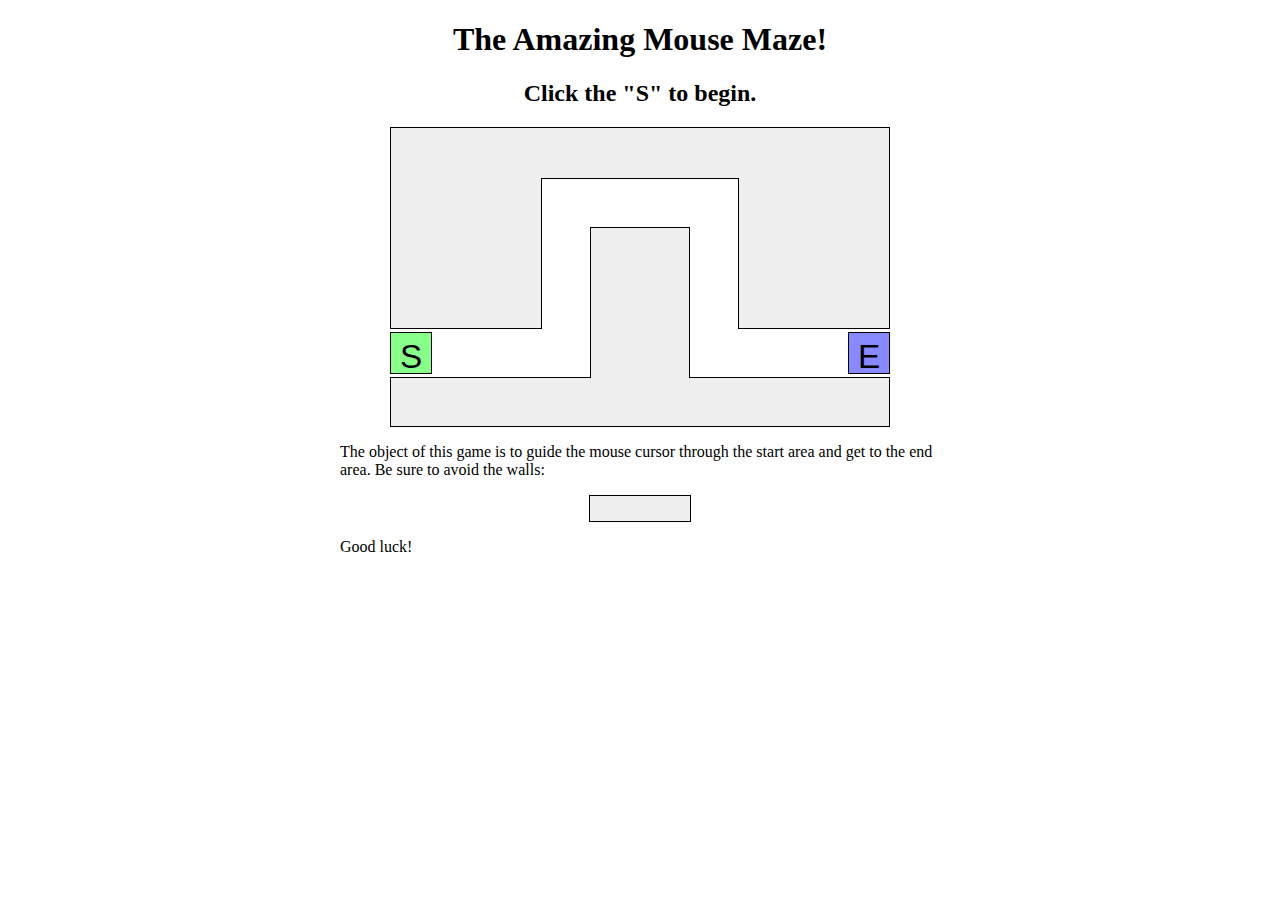
<file: Lesson 8/index.html>
<!DOCTYPE html>
<html>
	<!--
	CSE 190 M Lab 7 HTML file
	You should download this file for your lab, but you should not edit its contents.
	-->

	<head>
		<title>Maze!</title>
		
		<!-- provided files; do not modify -->
		<link href="maze.css" type="text/css" rel="stylesheet" />
		<script src="https://ajax.googleapis.com/ajax/libs/jquery/1.7.2/jquery.min.js" type="text/javascript"></script>
		
		<!-- your code -->
		<script src="maze.js" type="text/javascript"></script>
	</head>

	<body>
		<h1>The Amazing Mouse Maze!</h1>
		<h2 id="status">Click the "S" to begin.</h2>
		
		<!-- This part of the page represents the maze -->
		<div id="maze">
			<div id="start">S</div>
			<div class="boundary" id="boundary1"></div>
			<div class="boundary"></div>
			<div class="boundary"></div>
			<div class="boundary"></div>
			<div class="boundary"></div>
			<div id="end">E</div>
		</div>
		
		<p>
			The object of this game is to guide the mouse cursor through the start area and get to the end area.  Be sure to avoid the walls:
		</p>
		
		<div class="boundary example"></div>
		
		<p>
			Good luck!
		</p>
	</body>
</html>
</file>
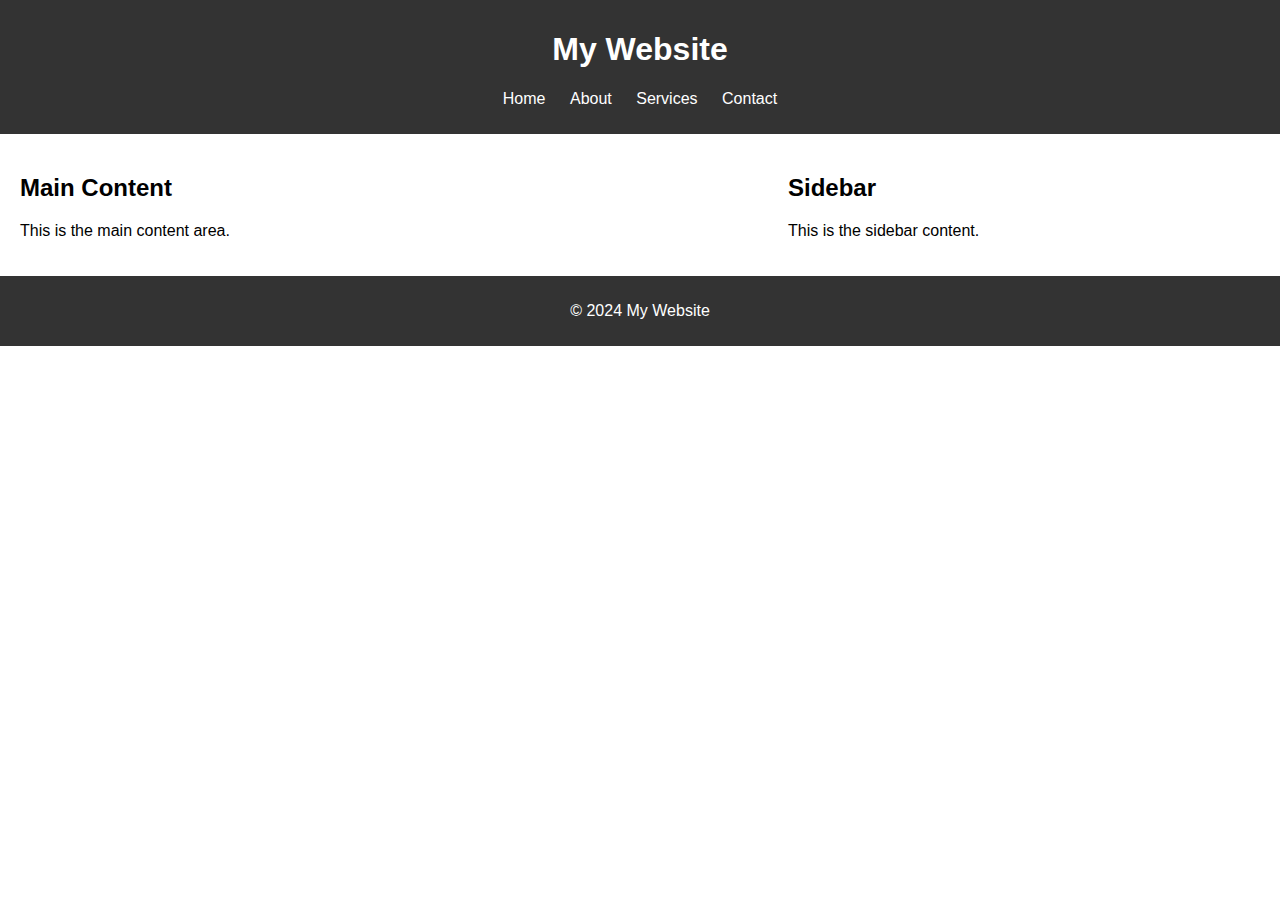
<file: Lesson 4/flexbox.html>
<!DOCTYPE html>
<html lang="en">
<head>
    <meta charset="UTF-8">
    <meta name="viewport" content="width=device-width, initial-scale=1.0">
    <title>Responsive Design with Flexbox</title>
    <link rel="stylesheet" href="flexbox.css">
</head>
<body>
    <header>
        <h1>My Website</h1>
        <nav>
            <ul>
                <li><a href="#">Home</a></li>
                <li><a href="#">About</a></li>
                <li><a href="#">Services</a></li>
                <li><a href="#">Contact</a></li>
            </ul>
        </nav>
    </header>
    <main>
        <section class="content">
            <article>
                <h2>Main Content</h2>
                <p>This is the main content area.</p>
            </article>
            <aside>
                <h2>Sidebar</h2>
                <p>This is the sidebar content.</p>
            </aside>
        </section>
    </main>
    <footer>
        <p>&copy; 2024 My Website</p>
    </footer>
</body>
</html>
</file>
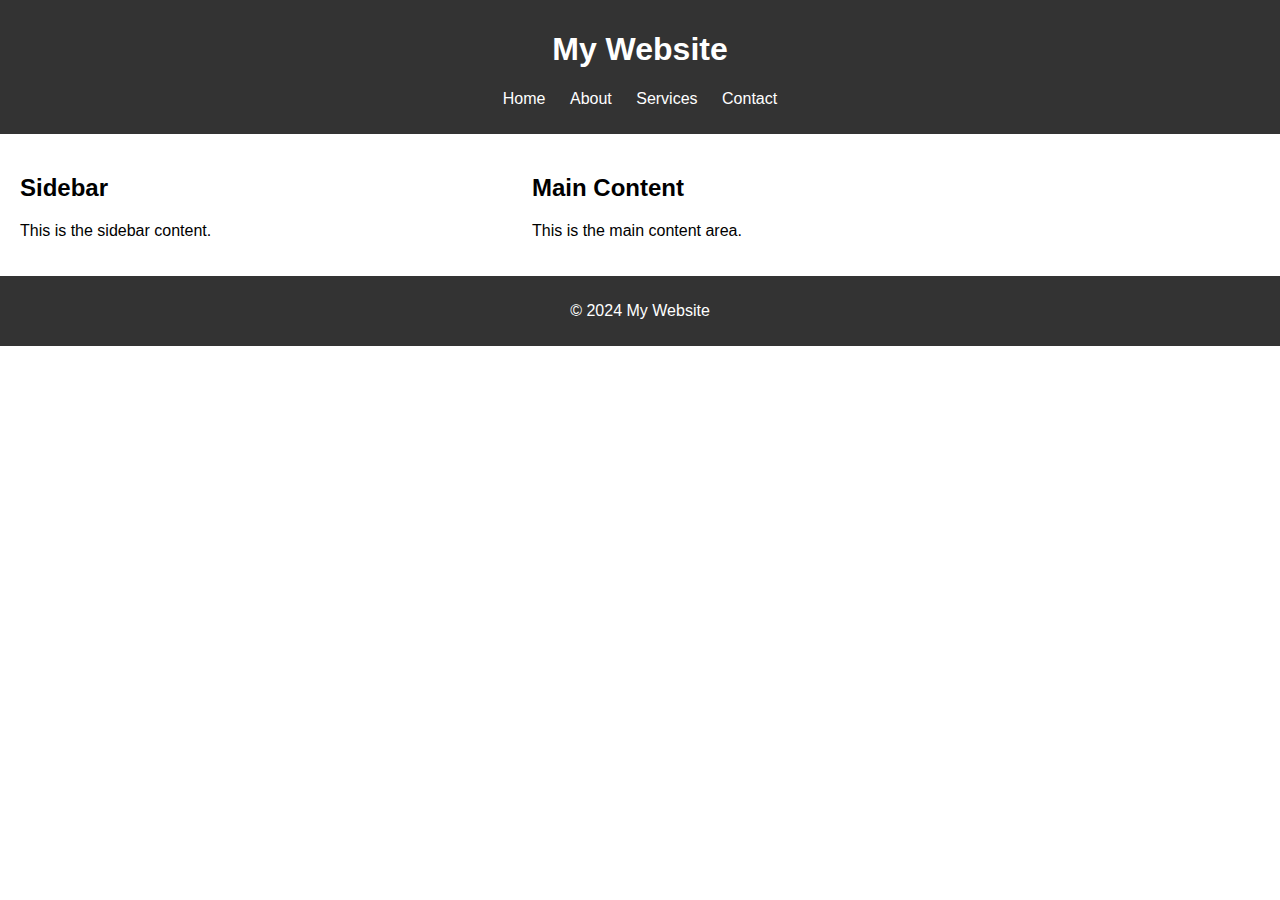
<file: Lesson 4/floats.html>
<!DOCTYPE html>
<html lang="en">
<head>
    <meta charset="UTF-8">
    <meta name="viewport" content="width=device-width, initial-scale=1.0">
    <title>Responsive Design with Floats</title>
    <link rel="stylesheet" href="floats.css">
</head>
<body>
    <header>
        <h1>My Website</h1>
        <nav>
            <ul>
                <li><a href="#">Home</a></li>
                <li><a href="#">About</a></li>
                <li><a href="#">Services</a></li>
                <li><a href="#">Contact</a></li>
            </ul>
        </nav>
    </header>
    <main>
        <section class="content">
            <article>
                <h2>Main Content</h2>
                <p>This is the main content area.</p>
            </article>
            <aside>
                <h2>Sidebar</h2>
                <p>This is the sidebar content.</p>
            </aside>
        </section>
    </main>
    <footer>
        <p>&copy; 2024 My Website</p>
    </footer>
</body>
</html>
</file>
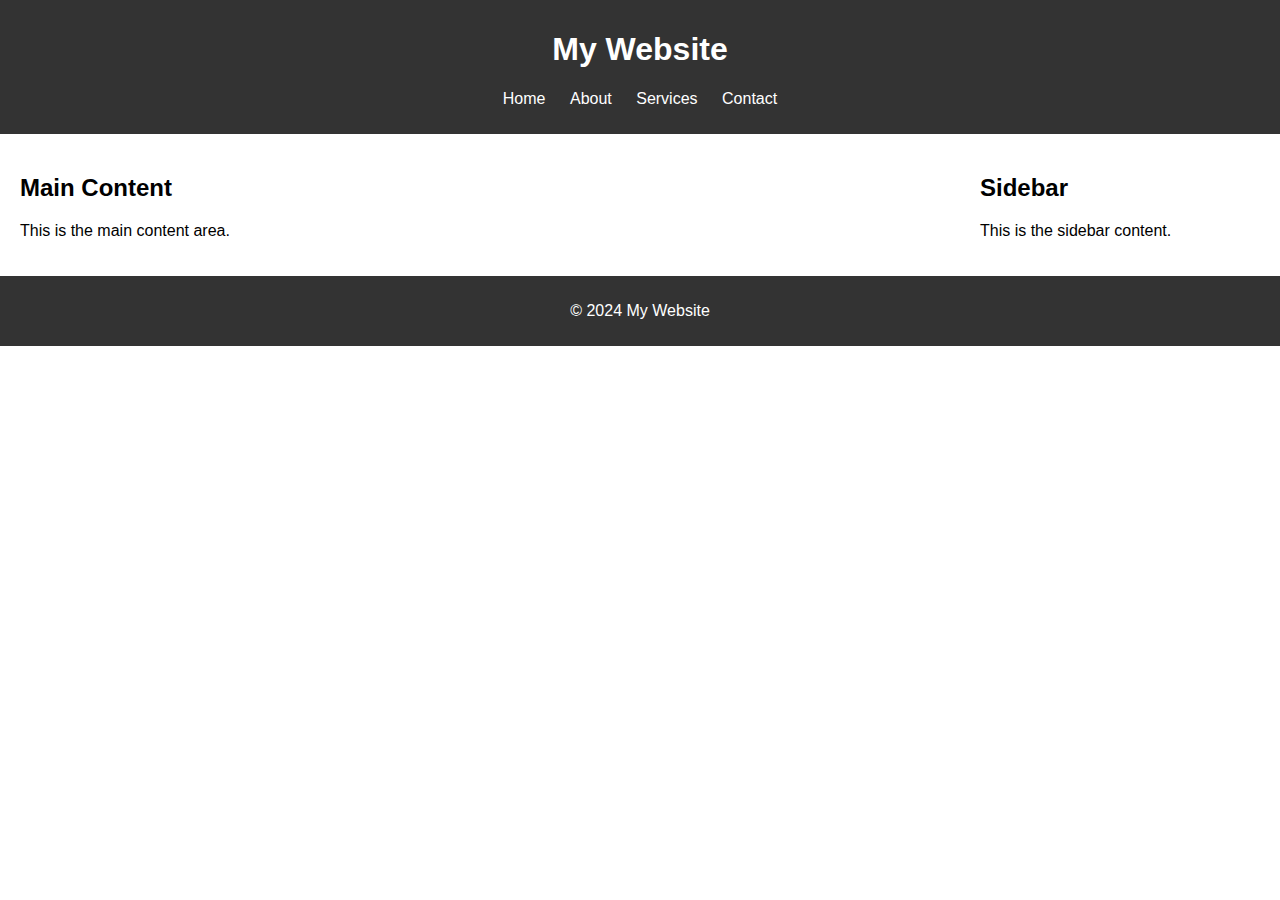
<file: Lesson 4/grid.html>
<!DOCTYPE html>
<html lang="en">
<head>
    <meta charset="UTF-8">
    <meta name="viewport" content="width=device-width, initial-scale=1.0">
    <title>Responsive Design with Grid</title>
    <link rel="stylesheet" href="grid.css">
</head>
<body>
    <header>
        <h1>My Website</h1>
        <nav>
            <ul>
                <li><a href="#">Home</a></li>
                <li><a href="#">About</a></li>
                <li><a href="#">Services</a></li>
                <li><a href="#">Contact</a></li>
            </ul>
        </nav>
    </header>
    <main>
        <section class="content">
            <article>
                <h2>Main Content</h2>
                <p>This is the main content area.</p>
            </article>
            <aside>
                <h2>Sidebar</h2>
                <p>This is the sidebar content.</p>
            </aside>
        </section>
    </main>
    <footer>
        <p>&copy; 2024 My Website</p>
    </footer>
</body>
</html>
</file>
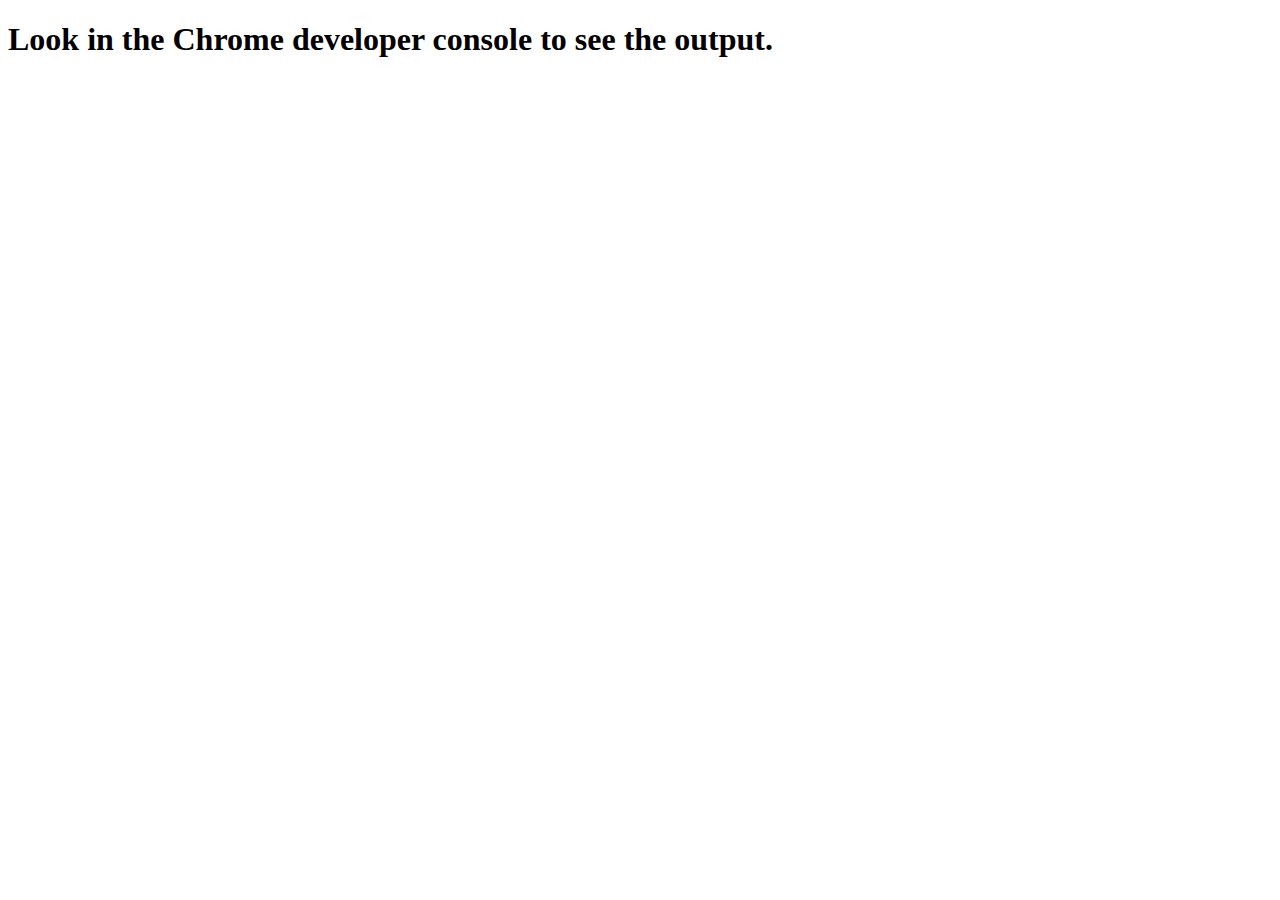
<file: Lesson 5/lesson5.html>
<!DOCTYPE html>
<html>
<head>
    <title>JavaScript Functions Test</title>
</head>
<body>
    <h1>Look in the Chrome developer console to see the output.</h1>
    <script src="lesson5.js"></script>
</body>
</html>
</file>
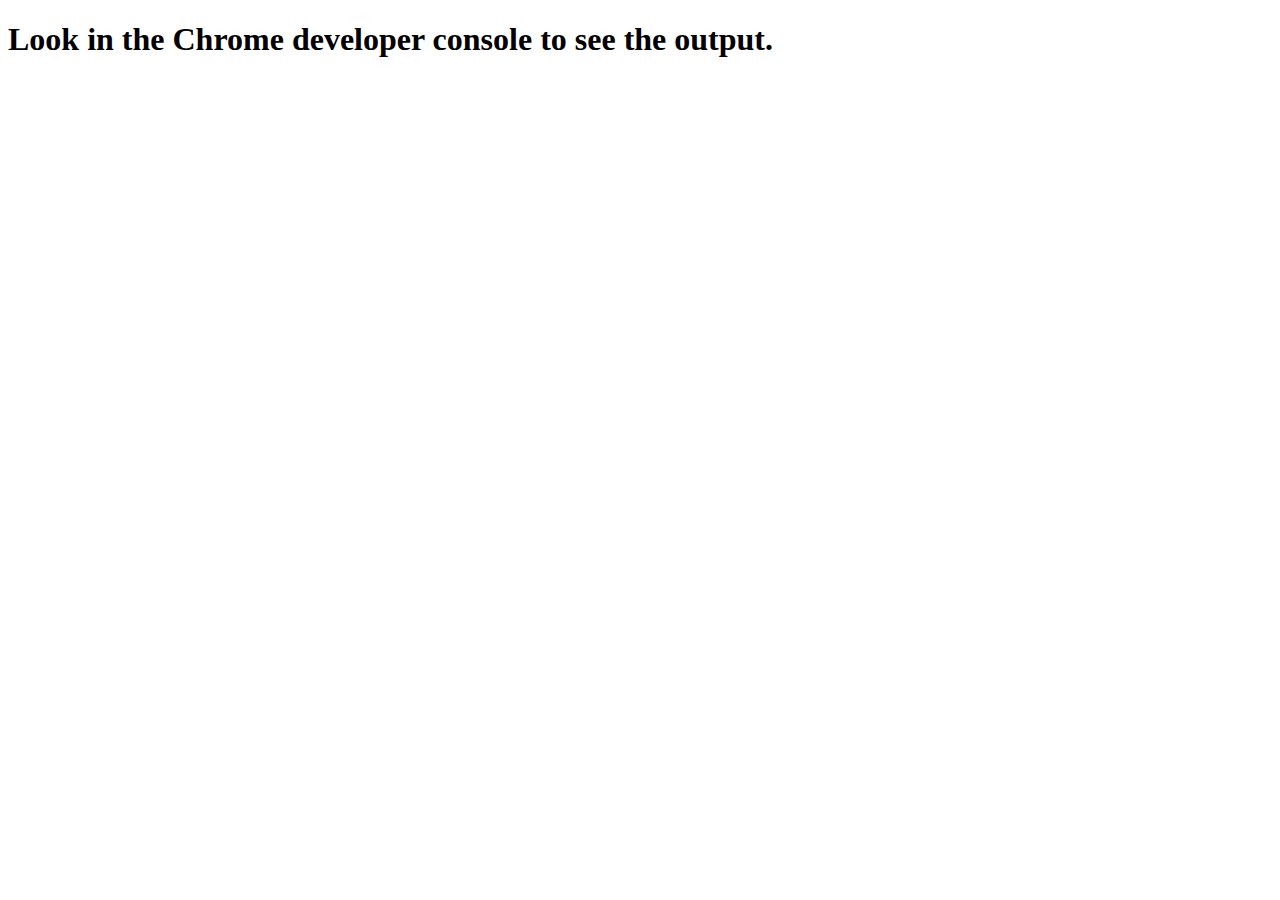
<file: Lesson 6/lesson6.html>
<!DOCTYPE html>
<html>
<head>
    <title>JavaScript Functions Test</title>
</head>
<body>
    <h1>Look in the Chrome developer console to see the output.</h1>
    <script src="lesson6.js"></script>
</body>
</html>
</file>
<file: Lesson 8/maze.css>
h1, h2 {
  text-align: center;
}

p {
  width: 600px;
  margin: 1em auto;
}

#maze {
  margin: auto;
  position: relative;
  height: 300px;
  width: 500px;
}

#start, #end {
  position: absolute;
  top: 205px;
  height: 30px;
  width: 30px;
  border: 1px solid black;
  padding: 5px;
  cursor: default;

  font-family: "Helvetica", "Arial", sans-serif;
  font-size: 25pt;
  text-align: center;
}

#maze #start {
  background-color: #88ff88;
  left: 0;
}

#maze #end {
  background-color: #8888ff;
  right: 0;
}

div.boundary {
  background-color: #eeeeee;
  border: 1px solid black;
}

div.boundary.example {
  margin: auto;
  width: 100px;
  height: 25px;
}

div.youlose {
  background-color: #ff8888;
}

/*
Hack hack hack; these are CSS "sibling selectors" for selecting
neighboring elements.  Necessary to avoid giving ids to the boundary divs
*/

#maze div.boundary {
  position: absolute;

  top: 0;
  left: 0;
  height: 200px;
  width: 150px;
  z-index: 1;
}

#maze div.boundary + div.boundary {
  border-left: none;
  border-right: none;
  z-index: 2;

  left: 151px;
  height: 50px;
  width: 198px;
}

#maze div.boundary + div.boundary + div.boundary {
  border-left: 1px black solid;
  border-right: 1px black solid;
  z-index: 1;

  left: 348px;
  height: 200px;
  width: 150px;
}

#maze div.boundary + div.boundary + div.boundary + div.boundary {
  border: 1px black solid;

  top: 250px;
  left: 0;
  height: 48px;
  width: 498px;
}

#maze div.boundary + div.boundary + div.boundary + div.boundary + div.boundary {
  border-bottom: none;

  top: 100px;
  left: 200px;
  height: 150px;
  width: 98px;
}
</file>
<file: Lesson 4/flexbox.css>
body {
    font-family: Arial, sans-serif;
    margin: 0;
    padding: 0;
}

header {
    background-color: #333;
    color: white;
    padding: 10px 0;
    text-align: center;
}

nav ul {
    list-style-type: none;
    padding: 0;
}

nav ul li {
    display: inline;
    margin: 0 10px;
}

nav ul li a {
    color: white;
    text-decoration: none;
}

.content {
    display: flex;
    flex-wrap: wrap;
}

.content article,
.content aside {
    box-sizing: border-box;
    padding: 20px;
}

.content article {
    flex: 3 1 60%;
}

.content aside {
    flex: 1 1 40%;
}

footer {
    background-color: #333;
    color: white;
    padding: 10px 0;
    text-align: center;
}

@media (max-width: 600px) {
    .content article,
    .content aside {
        flex: 1 1 100%;
    }
}
</file>
<file: Lesson 4/floats.css>
body {
    font-family: Arial, sans-serif;
    margin: 0;
    padding: 0;
}

header {
    background-color: #333;
    color: white;
    padding: 10px 0;
    text-align: center;
}

nav ul {
    list-style-type: none;
    padding: 0;
}

nav ul li {
    display: inline;
    margin: 0 10px;
}

nav ul li a {
    color: white;
    text-decoration: none;
}

.content {
    display: flex;
    flex-wrap: wrap;
}

.content article,
.content aside {
    box-sizing: border-box;
    padding: 20px;
}

.content article {
    flex: 3 1 60%;
    order: 2;
}

.content aside {
    flex: 1 1 40%;
    order: 1;
}

footer {
    background-color: #333;
    color: white;
    padding: 10px 0;
    text-align: center;
}

@media (max-width: 600px) {
    .content article,
    .content aside {
        flex: 1 1 100%;
        order: 1;
    }

    .content article {
        order: 2;
    }
}
</file>
<file: Lesson 4/grid.css>
body {
    font-family: Arial, sans-serif;
    margin: 0;
    padding: 0;
}

header {
    background-color: #333;
    color: white;
    padding: 10px 0;
    text-align: center;
}

nav ul {
    list-style-type: none;
    padding: 0;
}

nav ul li {
    display: inline;
    margin: 0 10px;
}

nav ul li a {
    color: white;
    text-decoration: none;
}

.content {
    display: grid;
    grid-template-columns: 3fr 1fr;
}

.content article,
.content aside {
    box-sizing: border-box;
    padding: 20px;
}

footer {
    background-color: #333;
    color: white;
    padding: 10px 0;
    text-align: center;
}

@media (max-width: 600px) {
    .content {
        grid-template-columns: 1fr;
    }
}
</file>
